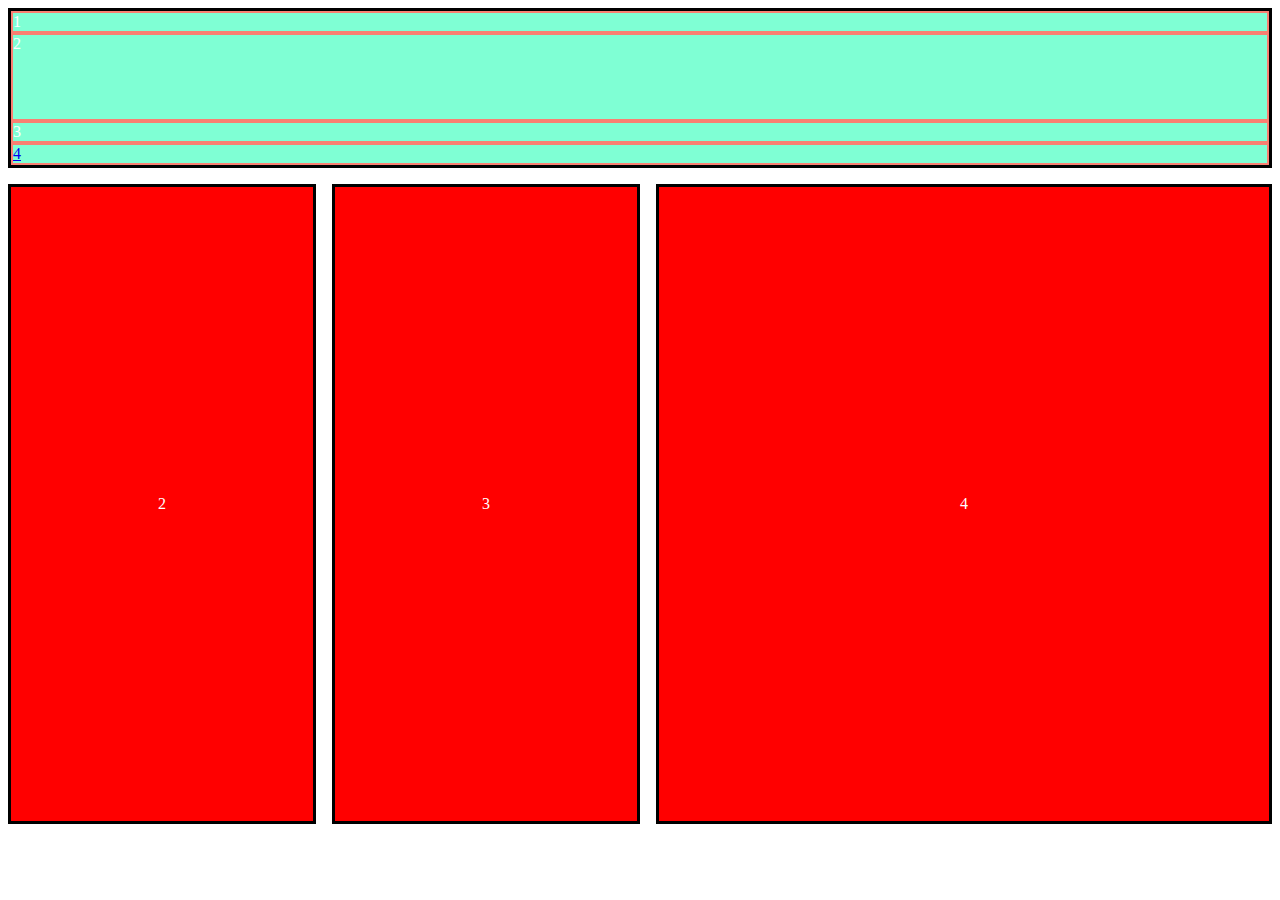
<file: index.html>
<!DOCTYPE html>
<html lang="en">
<head>
    <meta charset="UTF-8">
    <meta http-equiv="X-UA-Compatible" content="IE=edge">
    <meta name="viewport" content="width=device-width, initial-scale=1.0">
    <title>Document</title>
    <link rel="stylesheet" href="styles.css">
</head>
<body>
    <div class="grid-1">
        <div class="grid-1-item test1">
            <div class="grid-2">
                <div class="grid-2-item">1</div>
                <div class="grid-2-item">2</div>
                <div class="grid-2-item">3</div>
                <div class="grid-2-item"><a href="bamse.html">4</a></div>
            </div>
        </div>
        <div class="grid-1-item">2</div>
        <div class="grid-1-item">3</div>
        <div class="grid-1-item">4</div>
    </div>
</body>
</html>
</file>
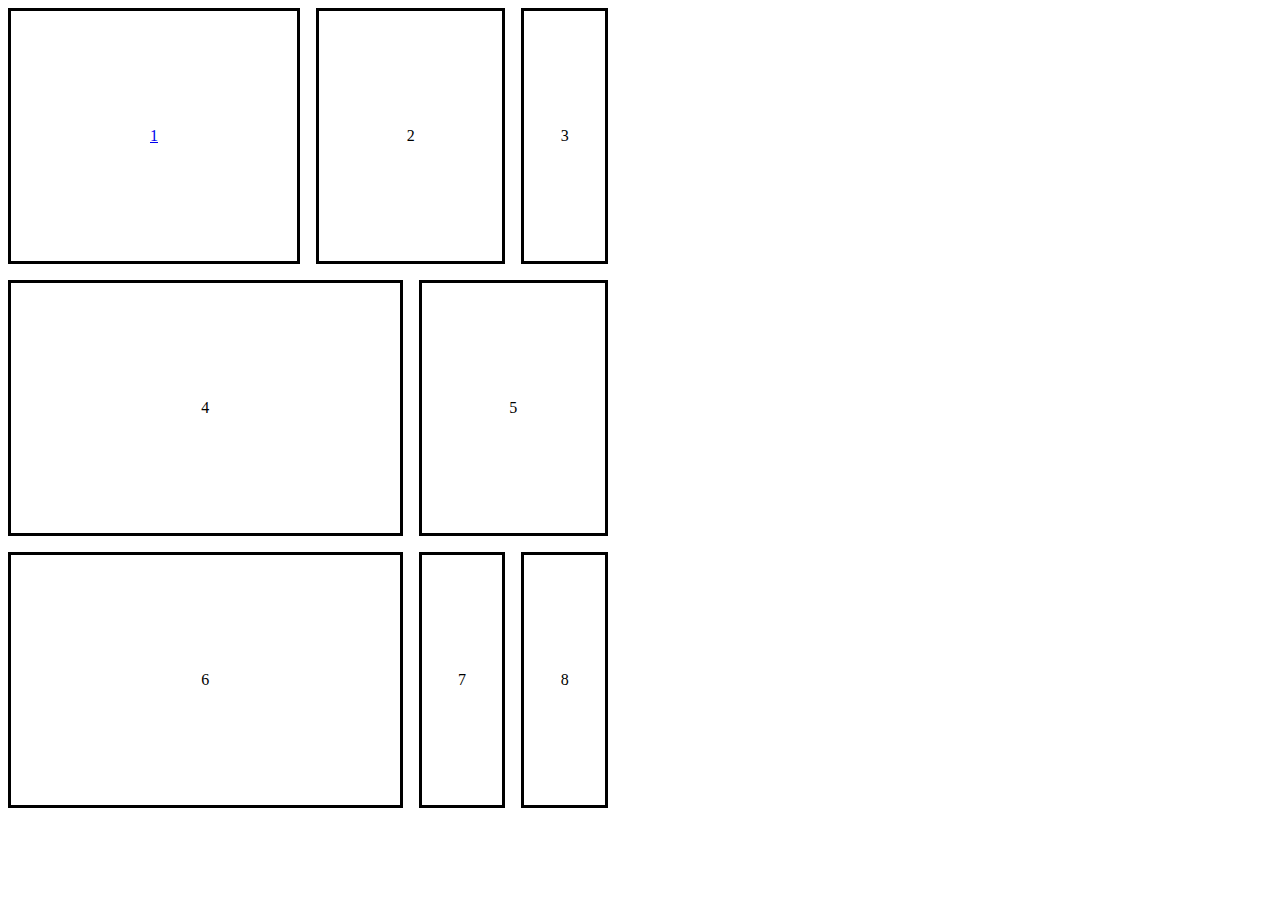
<file: bamse.html>
<!DOCTYPE html>
<html lang="en">
<head>
    <meta charset="UTF-8">
    <meta http-equiv="X-UA-Compatible" content="IE=edge">
    <meta name="viewport" content="width=device-width, initial-scale=1.0">
    <title>Document</title>
    <link rel="stylesheet" href="bamse.css">
</head>
<body>
    <div class="container">
        <div class="grid-item one"><a href="index.html">1</a></div>
        <div class="grid-item two">2</div>
        <div class="grid-item three">3</div>
        <div class="grid-item four">4</div>
        <div class="grid-item five">5</div>
        <div class="grid-item six">6</div>
        <div class="grid-item seven">7</div>
        <div class="grid-item eight">8</div>
    </div>
</body>
</html>
</file>
<file: styles.css>
.grid-1 {
    display: grid;
    grid-gap: 1rem;
    
    grid-template-columns: [test-column-1] 1fr [test-column-2] 1fr [test-column-3] 2fr;
    grid-template-rows: [yikes] 1fr [lol] 4fr;



}
    
.grid-1-item {
    background-color: red;
    color: white;
    border: 3px solid black;
    display: flex;
    justify-content: center;
    align-items: center;
}

.grid-1-item:hover{
    background-color: blue;
}

.test1 {

    grid-column: 1/4;
}
.grid-2{
    display: grid;
    width: 100%;
    grid-template-rows: [yikes] 1fr [lol] 4fr;
    
 
}
.grid-2-item{
    border: 2px solid salmon;
    background-color: aquamarine;
}
</file>
<file: bamse.css>
.container{
    height: 800px;
    width: 600px;
    display: grid;
    grid-gap: 1rem;
    grid-template-columns: 1fr 1fr 1fr 1fr 1fr 1fr;
    grid-template-rows: 1fr 1fr 1fr;
}

.grid-item{
    border: 3px solid black;
    display: flex;
    justify-content: center;
    align-items: center;
}

.one {
    grid-row: 1/2;
    grid-column: 1/4;
}
.two {
    grid-row: 1/2;
    grid-column: 4/6;

}
.four {
    grid-row: 2/3;
    grid-column: 1/5;
}
.five {
    grid-row: 2/3;
    grid-column: 5/7;
}
.six {
    grid-row: 3/4;
    grid-column: 1/5;
}


.grid-item:hover{
    background-color: black;
}
</file>
